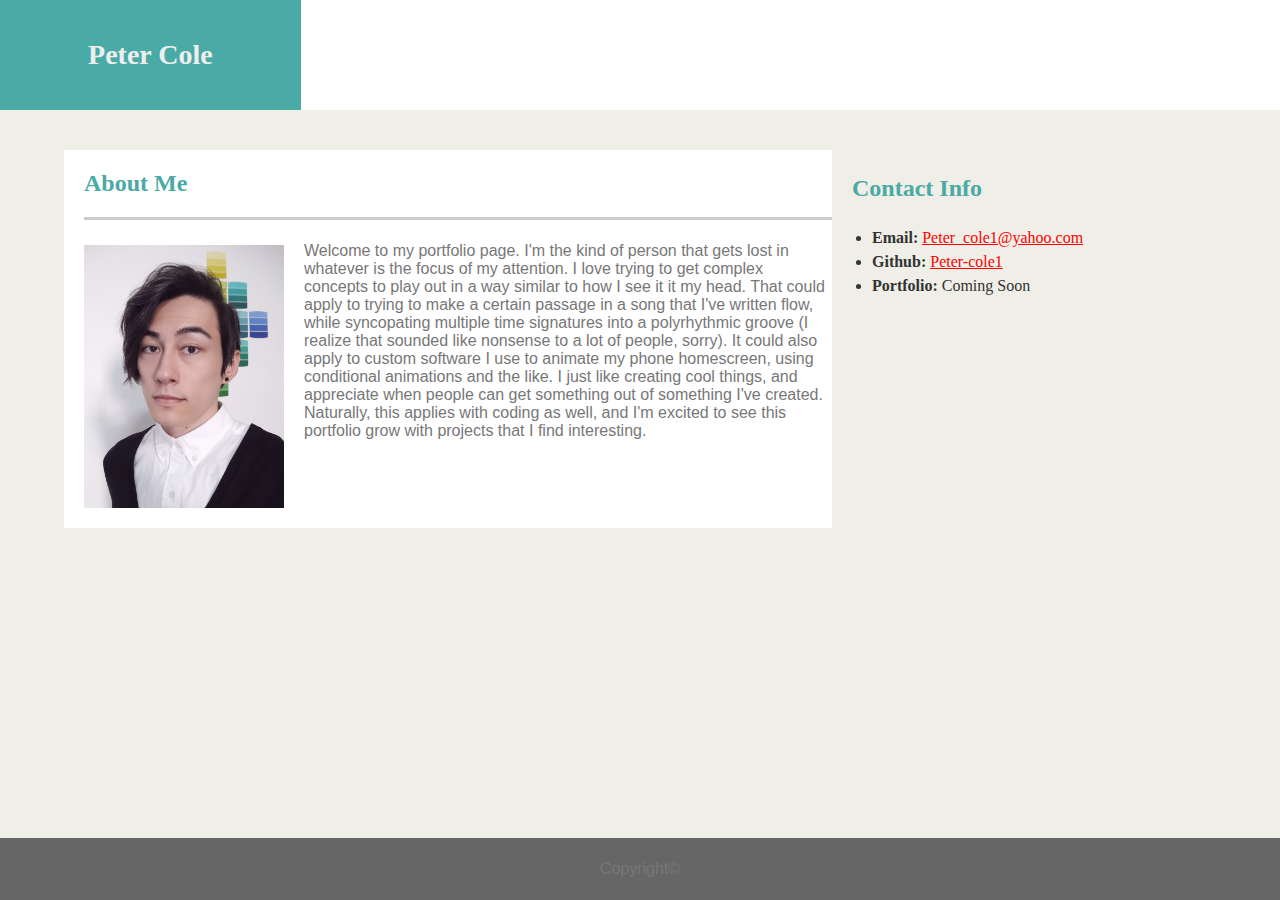
<file: index.html>
<!DOCTYPE html>
    <html>
        <head>

            <link rel="stylesheet" type="text/css" href="assets/css/style.css">

            <meta name="viewport" content="width=device-width, initial-scale=1.0">

            <meta charset="UTF-8">
            <title>Peter Cole Bio</title>
           
        </head>

        

        <body>

            <header>
                <h1>Peter Cole </h1>
            </header>

            <div id="header2"></div>

            <div class="container">

                <section id="main-bio">

                    <h2>About Me</h2>

                    <div id="divider"></div>
        
                    <img id="bio-image" src="./assets/images/me.jpg" alt="Peter Cole">
                    
                    <p>Welcome to my portfolio page. I'm the kind of person that gets lost in whatever is the focus of my attention. I love trying to get complex concepts to play out in a way similar to how I see it it my head. That could apply to trying to make a certain passage in a song that I've written flow, while syncopating multiple time signatures into a polyrhythmic groove (I realize that sounded like nonsense to a lot of people, sorry). It could also apply to custom software I use to animate my phone homescreen, using conditional animations and the like. I just like creating cool things, and appreciate when people can get something out of something I've created. Naturally, this applies with coding as well, and I'm excited to see this portfolio grow with projects that I find interesting.</p>

                </section>

                <section id="contact-info">

                    <h2>Contact Info</h2>
                    <ul>
                        <li><strong>Email:</strong> <a style="color: red" href="mailto:Peter_cole1@yahoo.com"> Peter_cole1@yahoo.com </a></li>
                        <li><strong>Github:</strong> <a style="color: red" href="https://github.com/Peter-Cole1"> Peter-cole1 </a></li>
                        <li><strong>Portfolio:</strong> Coming Soon</li>
                    </ul>

                </section>
                   
            </div>
            
            <div class="footer">
                <p>Copyright©</p>
            </div>

            </div>
        </body>

    </html>
</file>
<file: assets/css/style.css>
#div
{

    margin: 0 auto;
}

#main-bio
{
    float: left;
    margin-left: 5%;
    width: 60%;
    clear: both;
    background-color: #ffffff;
    margin-top: 40px;

}

#contact-info
{
    float: left;
    width: 25%;
    line-height: 1.5;
    margin-top: 40px;

}

#bio-image
{
    float: left;
    width:200px;
    margin: 20px;
}

body
{
    background-color:#efeee7;
    color:#333333;
    font-family: Georgia, 'Times New Roman', Times, serif;
    margin: 0px;
    padding: 0px;
    width: 100%;
}

header
{
    background-color: #4aaaa5;
    font-family: 'Georgia', Times, Times New Roman, serif;
    float: left;
    width: 23.5%;
}

#header2
{
    background-color: #ffffff;
    float: right;
    width: 76.5%;
    height: 110px;
}

h1
{
    color: #eee;
    font-size: 28px;
    padding: 20px;
    text-align: center;
}

h2
{
    font: size 24px;
    margin-left: 20px;
    color: #4aaaa5;
}
                
p 
{
    color: #777777;
    font-family: Arial, Helvetica, sans-serif;
    padding: 6px;
}

#divider
{
    background-color: #cccccc;
    height: 3px;
    margin-left: 20px;
    margin-top: 5px;
    margin-bottom: 5px;
}

.footer 
{
    position: fixed;
    left: 0;
    bottom: 0;
    width: 100%;
    background-color: #666666;
    color: white;
    text-align: center;
}

.container
{
    background-color: blue;
}

@media (max-width: 1024px) {

    #contact-info {
        clear: both;
        width: 30%;
        margin-left: 40px;
    }

    #main-bio {
        width: 920px;
    }

    #bio-image {
        height: 5%;
    }

    .container {
        padding-right: 50%;
    }
}

@media (max-width: 411px) {

    header {
        width: 35%;
        
    }

    #header2 {
        width: 65%;
    }

    #container {
        width: 100%;
        float: center;
    }

    p {
        clear: both;
    }

    #bio-image {
        float: center;
        width: 80%;
    }
}


@media (max-width: 375px) {
    header {
        height: 110px;
        width:  35%;

    }


    #header2 {
        width: 65%;
        
        
    }

    h1 {
        font-size: 20px;
    }


    #contact-info {
        clear: both;
        width: 375px;
        margin-left: 5%;
        margin-bottom: 100px;

    }

    #main-bio {

        float: center;
        width: 95%;

    }

    #bio-image {
        float: center;
        width: 88%;
    }

    p {
        margin: 5%;
    }

    #divider {
        width: 88%;
    }

    .container {
        padding-right: 5%;
        padding-left: 8%;
    }
}

@media (max-width: 360px) {
    
    .container {
        padding-right: 5%;
        padding-left: 5%;
    }

    #header2 {
        
    }
}
</file>
